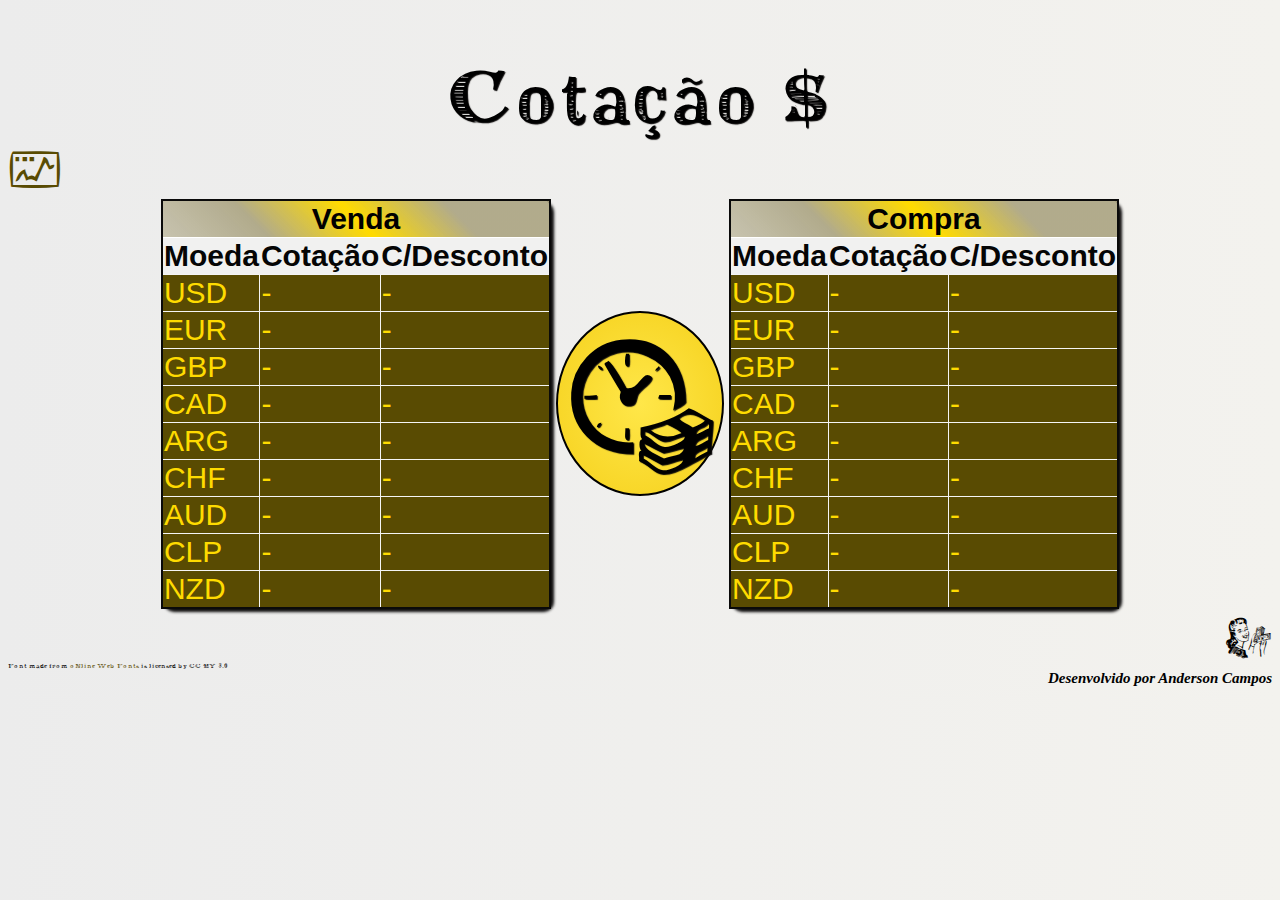
<file: index.html>
<!DOCTYPE html>
<html lang="pt-br">
<head>
    <meta charset="UTF-8">
    <meta http-equiv="X-UA-Compatible" content="IE=edge">
    <meta name="viewport" content="width=device-width, initial-scale=1.0">
    <title>Cotação</title>
    <link rel="stylesheet" href="style.css">
    <link rel="shortcut icon" href="favicon.ico" type="image/x-icon">
    <style>

    </style>
</head>
<body onclick>

        <header>
           <h1>Cotação $</h1>
        </header>
        <p>
           <a href="Comercial.html" style="font-family: Money; font-size: 3em; text-align: center;text-decoration: none;color: #594B02;">l</a>
        </p>
        
    <section>
        
         <table> 
            
               <thead>
                  <th colspan="3" style="color: black; font-weight: 700;">Venda</th>
               </thead>
                 
              <tbody>
                 <tr>
                     <th class="desconto">Moeda</th>
                     <th class="desconto">Cotação</th>
                     <th class="desconto">C/Desconto</th>
                  </tr>
                  <tr>
                      <td>USD</td>
                      <td id="usdv1"> -</td>
                      <td id="usdv3" class="none"><span></span> <i><img src="padlock.png" class="blockPrice" alt=""></i></td>
                      <td id="usdv2"> -</td>
                   </tr>
                   <tr>
                      <td>EUR</td>
                      <td id="eurv1"> -</td>
                      <td id="eurv2"> -</td>
                   </tr>
                   <tr>
                      <td>GBP</td>
                      <td id="gbpv1"> -</td>
                      <td id="gbpv2"> -</td>
                   </tr>
                   <tr>
                      <td>CAD</td>
                      <td id="cadv1"> -</td>
                      <td id="cadv2"> -</td>
                   </tr>
                   <tr>
                      <td>ARG</td>
                      <td id="argv1"> -</td>
                      <td id="argv2"> -</td>
                   </tr>
                   <tr>
                      <td>CHF</td>
                      <td id="chfv1"> -</td>
                      <td id="chfv2"> -</td>
                   </tr>
                   <tr>
                      <td>AUD</td>
                      <td id="audv1"> -</td>
                      <td id="audv2"> -</td>
                   </tr>
                   <tr>
                     <td>CLP</td>
                     <td id="clpv1"> -</td>
                     <td id="clpv2"> -</td>
                  </tr>
                  <tr>
                     <td>NZD</td>
                     <td id="nzdv1"> -</td>
                     <td id="nzdv2"> -</td>
                  </tr>
              </tbody>
         
           </table>
       
      <button class="button" type="button" id="atual">G</button>
          
         <table>
               <thead>
                  <th colspan="3" style="color: black; font-weight: 700;">Compra</th>
               </thead>
              <tbody>
                 <tr>
                     <th>Moeda</th>
                     <th>Cotação</th>
                     <th>C/Desconto</th>
                  </tr>
                  <tr>
                     <td>USD</td>
                     <td id="usdc1"> -</td>
                     <td id="usdc2"> -</td>
                  </tr>
                  <tr>
                     <td>EUR</td>
                     <td id="eurc1"> -</td>
                     <td id="eurc2"> -</td>
                  </tr>
                  <tr>
                     <td>GBP</td>
                     <td id="gbpc1"> -</td>
                     <td id="gbpc2"> -</td>
                  </tr>
                  <tr>
                     <td>CAD</td>
                     <td id="cadc1"> -</td>
                     <td id="cadc2"> -</td>
                  </tr>
                  <tr>
                     <td>ARG</td>
                     <td id="argc1"> -</td>
                     <td id="argc2"> -</td>
                  </tr>
                  <tr>
                     <td>CHF</td>
                     <td id="chfc1"> -</td>
                     <td id="chfc2"> -</td>
                  </tr>
                  <tr>
                     <td>AUD</td>
                     <td id="audc1"> -</td>
                     <td id="audc2"> -</td>
                  </tr>
                  <tr>
                     <td>CLP</td>
                     <td id="clpc1"> -</td>
                     <td id="clpc2"> -</td>
                  </tr>
                  <tr>
                     <td>NZD</td>
                     <td id="nzdc1"> -</td>
                     <td id="nzdc2"> -</td>
                  </tr>
              </tbody>
       
           </table>
       
    </section>
   

    <p style="font-family: Money; font-size: 3em; text-align: right;" >M</p>
    <script src="motor.js"></script>
    <footer>
       <div>Font made from 
            <a href="http://www.onlinewebfonts.com" target="_blank">oNline Web Fonts</a>
            is licensed by CC BY 3.0
       </div>
       <p>Desenvolvido por Anderson Campos</p>
    </footer>
</body>
</html>
</file>
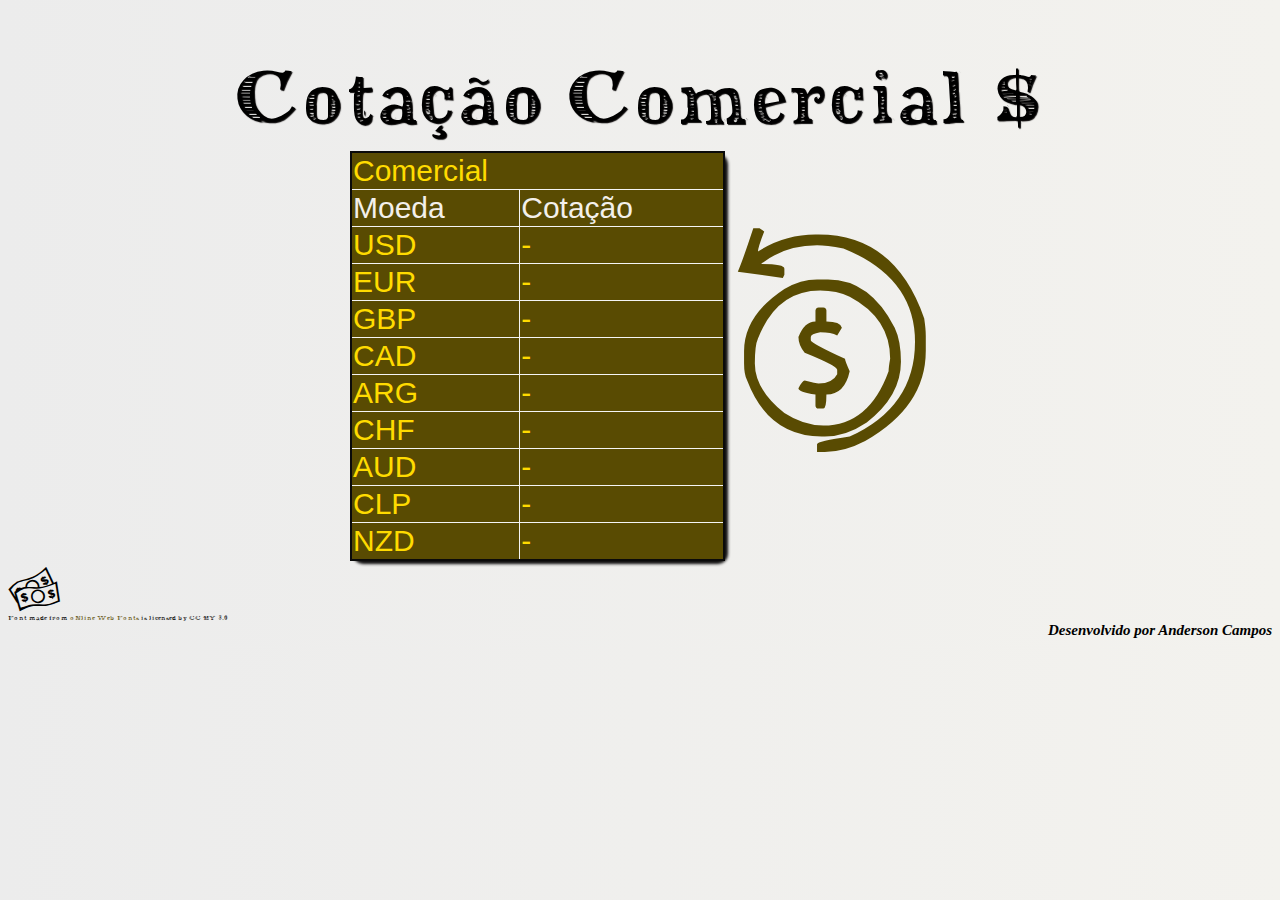
<file: Comercial.html>
<!DOCTYPE html>
<html lang="pt-br">
<head>
    <meta charset="UTF-8">
    <meta http-equiv="X-UA-Compatible" content="IE=edge">
    <meta name="viewport" content="width=device-width, initial-scale=1.0">
    <title>Cotação</title>
    <link rel="stylesheet" href="style.css">
    <link rel="shortcut icon" href="favicon.ico" type="image/x-icon">
    <style>

      
   
    </style>
</head>
<body>

        <h1 class="titulo">Cotação Comercial $</h1>

    <section class="comercial">
      
       <div> 
         <table> 
            
               <td colspan="3">Comercial</td>
               
            
            
              <tr>
                  <td style="color: #f3f0eb;">Moeda</td>
                  <td style="color: #f3f0eb;">Cotação</td>
                  
               </tr>
               <tr>
                   <td>USD</td>
                   <td id="usdv1"> -</td>
                   
                </tr>
                <tr>
                   <td>EUR</td>
                   <td id="eurv1"> -</td>
                   
                </tr>
                <tr>
                   <td>GBP</td>
                   <td id="gbpv1"> -</td>
                   
                </tr>
                <tr>
                   <td>CAD</td>
                   <td id="cadv1"> -</td>
                   
                </tr>
                <tr>
                   <td>ARG</td>
                   <td id="argv1"> -</td>
                   
                </tr>
                <tr>
                   <td>CHF</td>
                   <td id="chfv1"> -</td>
                   
                </tr>
                <tr>
                   <td>AUD</td>
                   <td id="audv1"> -</td>
                   
                </tr>
                <tr>
                  <td>CLP</td>
                  <td id="clpv1"> -</td>
                  
               </tr>
               <tr>
                  <td>NZD</td>
                  <td id="nzdv1"> -</td>
                  
               </tr>
            
       
       
           </table>
           
      </div>

           
            <a href="index.html" >W</a>
         
       
       
    </section>
   
    <p style="font-family: Money; font-size: 3em;">N</p>
    <footer>
      <div>Font made from 
           <a href="http://www.onlinewebfonts.com" target="_blank">oNline Web Fonts</a>
           is licensed by CC BY 3.0
      </div>
      <p>Desenvolvido por Anderson Campos</p>
   </footer>
    <script src="motor2.js"></script>
</body>
</html>
</file>
<file: style.css>
@charset "UTF-8";
@font-face {
    font-family: "Money";
    src: url("Money money money.ttf") format("truetype"); 
}
@font-face {
    font-family: "Money Plus";
    src: url("Money Money Plus.woff") format("truetype");
}
body {
    background-image: linear-gradient(to left, #f3f2ee,  #ececec);
    
}

h1 { 
font-family: "Money Plus";
text-align: center;
font-size: 5em;
font-weight: 100;
text-shadow: 1px 1px 1px rgb(12, 10, 10);
margin-bottom: 0px;

}

section {
    display: flex;
    align-items: center;
    margin: auto;
    margin-top: 1px;
    margin-bottom: 1px;
    
}

table {

background-color: #f1f1f0;
border-collapse: collapse;
width: 375px;
height: 375px;
margin: 5px;
border: 2px solid rgb(10, 10, 10);
font-size: 30px;
color: #ffdb00;
border-radius: 10px;
box-shadow: 3px 3px 3px rgb(14, 13, 13);
font-family: 'Gill Sans', 'Gill Sans MT', Calibri, 'Trebuchet MS', sans-serif;
}

thead{
    border: 1px solid white;
    font-weight: bold;
    background-image: linear-gradient(45deg, #594a0246,#594a026b,#ffdb00,#594a026b,#594a026b);
    
}

th {
    color: rgb(5, 5, 5);
    font-weight: bold;
}

.button { 
    background-image: radial-gradient(#ffe749,#f5d01b);
    font-family: "Money";
    text-align: center;
    font-size: 9.5em;
    font-weight: 100;
    text-shadow: 1px 1px 1px rgb(12, 10, 10);
    height: 185px;
    width: 185px;
    border-radius: 50%;
    border: 2px solid black;
    
    }

.button:hover {
    background-image: radial-gradient(#ffe749,#f5d0)
}

td, .tds {
    background: #594B02;
    border: 1px solid whitesmoke;
    
}

p {
    margin: 0px;
}

a {
    font-family: Money;
    text-decoration: none;
    color: #594B02;
    font-size: 20em;
}

footer p{
    font-size: 15px;
    font-style: oblique;
    font-weight: 600;
    text-align: center;
}

footer div {
    font-family: 'Money Plus';
    font-size: 7px;
}

footer div a {
    font-family: 'Money Plus';
    font-size: 7px;
}

@media (max-width: 768px) {

    section  {
        display:flex;
        flex-flow: column;
        justify-content: center;
        align-items: center;
    }

    .comercial {
        display: block;
        height: 1300;
        margin: auto;

    }

    .titulo {
        width: 100vw; 
        font-size: 3em;
    }

    a {
        font-size: 5em;
    }

    .h1comercial {
        width: 100vw; 
        font-size: 3em;
        width: auto;
    }
    .button {
    text-shadow: 2px 2px 2px rgb(12, 10, 10);
    
    }

    header h1 {
        width: 100vw; 
        font-size: 3em;
        width: auto;
    }
    
    p {
        width: auto;
    }

    .desconto {
        font-size: 20px;
    }

    table {
        background-color: #ffffff;
        width: 300px;
        height: 375px;
        border: 2px solid rgb(10, 10, 10);
        margin: 5px;
        font-size: 25px;
        color: #ffdb00;
        border-radius: 10px;
        box-shadow: 3px 3px 3px rgb(14, 13, 13);
        font-family: 'Gill Sans', 'Gill Sans MT', Calibri, 'Trebuchet MS', sans-serif;
    }

    footer p{
        font-size: 15px;
        font-style: oblique;
        font-weight: 600;
        text-align:right;
    }
    
    footer div a {
        font-size: 7px;
    }
    
}

@media (min-width: 770px) {

   section {
       width: 900px;
        display: flex;
        justify-content: center;
        margin: auto;
    }
    
    table {
        margin: 5px;
    }

    footer p{
        font-size: 15px;
        font-style: oblique;
        font-weight: 600;
        text-align: right;
    }
    
    footer div a {
        font-size: 7px;
    }
    
}

tr :hover {
    background: rgb(18, 19, 18);
    color: rgb(247, 231, 8);
}

.blockPrice {
    width: 20px;
    height: 20px;
    margin-left: 15px;
    padding: 3px;
    border-radius: 20px;
}

.refreshPrice {
    width: 20px;
    height: 20px;
    margin-left: 15px;
    padding: 3px;
    cursor: pointer;
}

.none {
    display: none;
}

.animeChange {
animation: anime 1s 1s linear forwards;
border-radius: 0px;
}

.animeChange2 {
    animation: anime2 1s 1s linear forwards;
    border-radius: 0px;
    }

@keyframes anime {

0%{transform: rotateY(0deg) translateX(0px)}
100%{transform: rotatey(360deg) translateX(0px) }

}

.on{
    background: green;
}

.off{
    background: red;
}

@keyframes anime2 {

    0%{transform: rotateY(0deg) translateX(0px)}
    100%{transform: rotatey(360deg) translateX(0px) }
    }
</file>
